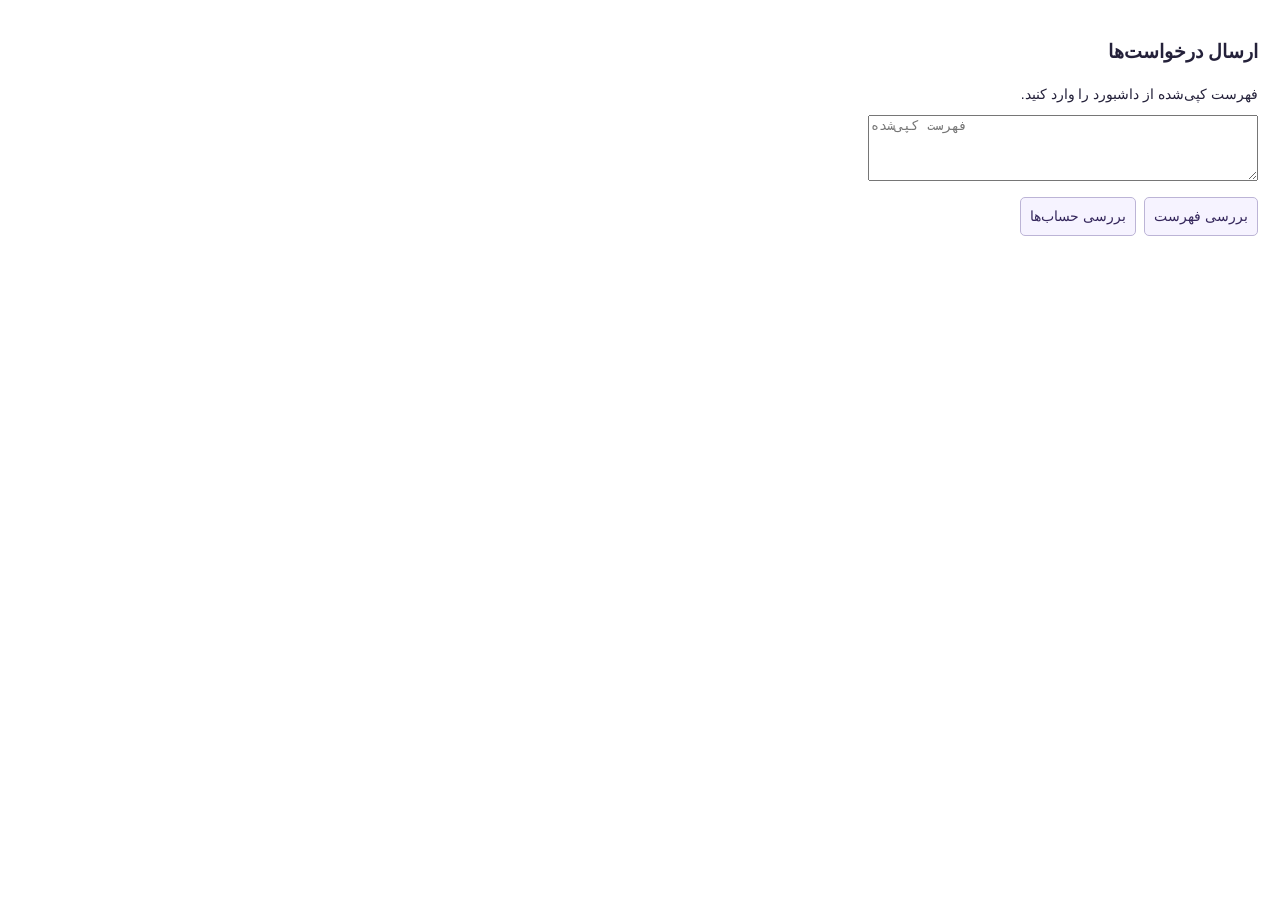
<file: extension/popup.html>
<!doctype html><html lang="fa" dir="rtl"><head><meta charset="utf-8"><link rel="stylesheet" href="popup.css"><title>ارسال درخواست‌های فلووین</title></head><body>
<h1>ارسال درخواست‌ها</h1><p>فهرست کپی‌شده از داشبورد را وارد کنید.</p><textarea id="batch" aria-label="فهرست فرصت‌ها" rows="4" placeholder="فهرست کپی‌شده"></textarea>
<div class="controls"><button id="review">بررسی فهرست</button><button id="sessions">بررسی حساب‌ها</button></div><p id="status" role="status"></p><div id="session-results"></div><section id="review-area" hidden><h2>بازبینی درخواست‌ها</h2><p>نام حساب و رزومه برای هر فرصت را بررسی کنید. پنجره را تا پایان باز نگه دارید.</p><label>رزومه جابینجا <select id="resume"><option value="profile">رزومه جابینجایی</option><option value="uploaded">رزومه پیوست</option></select></label><ol id="items"></ol><button id="start" disabled>ارسال درخواست‌های آماده</button><button id="stop" hidden>توقف پس از درخواست جاری</button></section>
<script src="popup.js"></script></body></html>
</file>
<file: extension/popup.css>
body{width:390px;max-height:580px;overflow:auto;font:14px Tahoma,sans-serif;color:#24213a;padding:14px;line-height:1.8}h1{font-size:19px}h2{font-size:16px}textarea{box-sizing:border-box;width:100%;direction:ltr}button,select{font:inherit;padding:6px 9px;border:1px solid #bcb4d6;border-radius:5px;background:#f6f3ff;color:#34265b;cursor:pointer}button:disabled{opacity:.5;cursor:default}.controls{display:flex;gap:8px;margin-top:8px}li{border-bottom:1px solid #ddd;padding:8px 0;overflow-wrap:anywhere}.error{color:#a22}.ok{color:#18705d}p{margin:8px 0}
.is-loading::before{content:"";display:inline-block;width:.85em;height:.85em;border:2px solid currentColor;border-inline-end-color:transparent;border-radius:50%;margin-inline-end:.5em;vertical-align:-.1em;animation:spin .8s linear infinite}@keyframes spin{to{transform:rotate(360deg)}}@media(prefers-reduced-motion:reduce){.is-loading::before{animation:none}}
</file>
